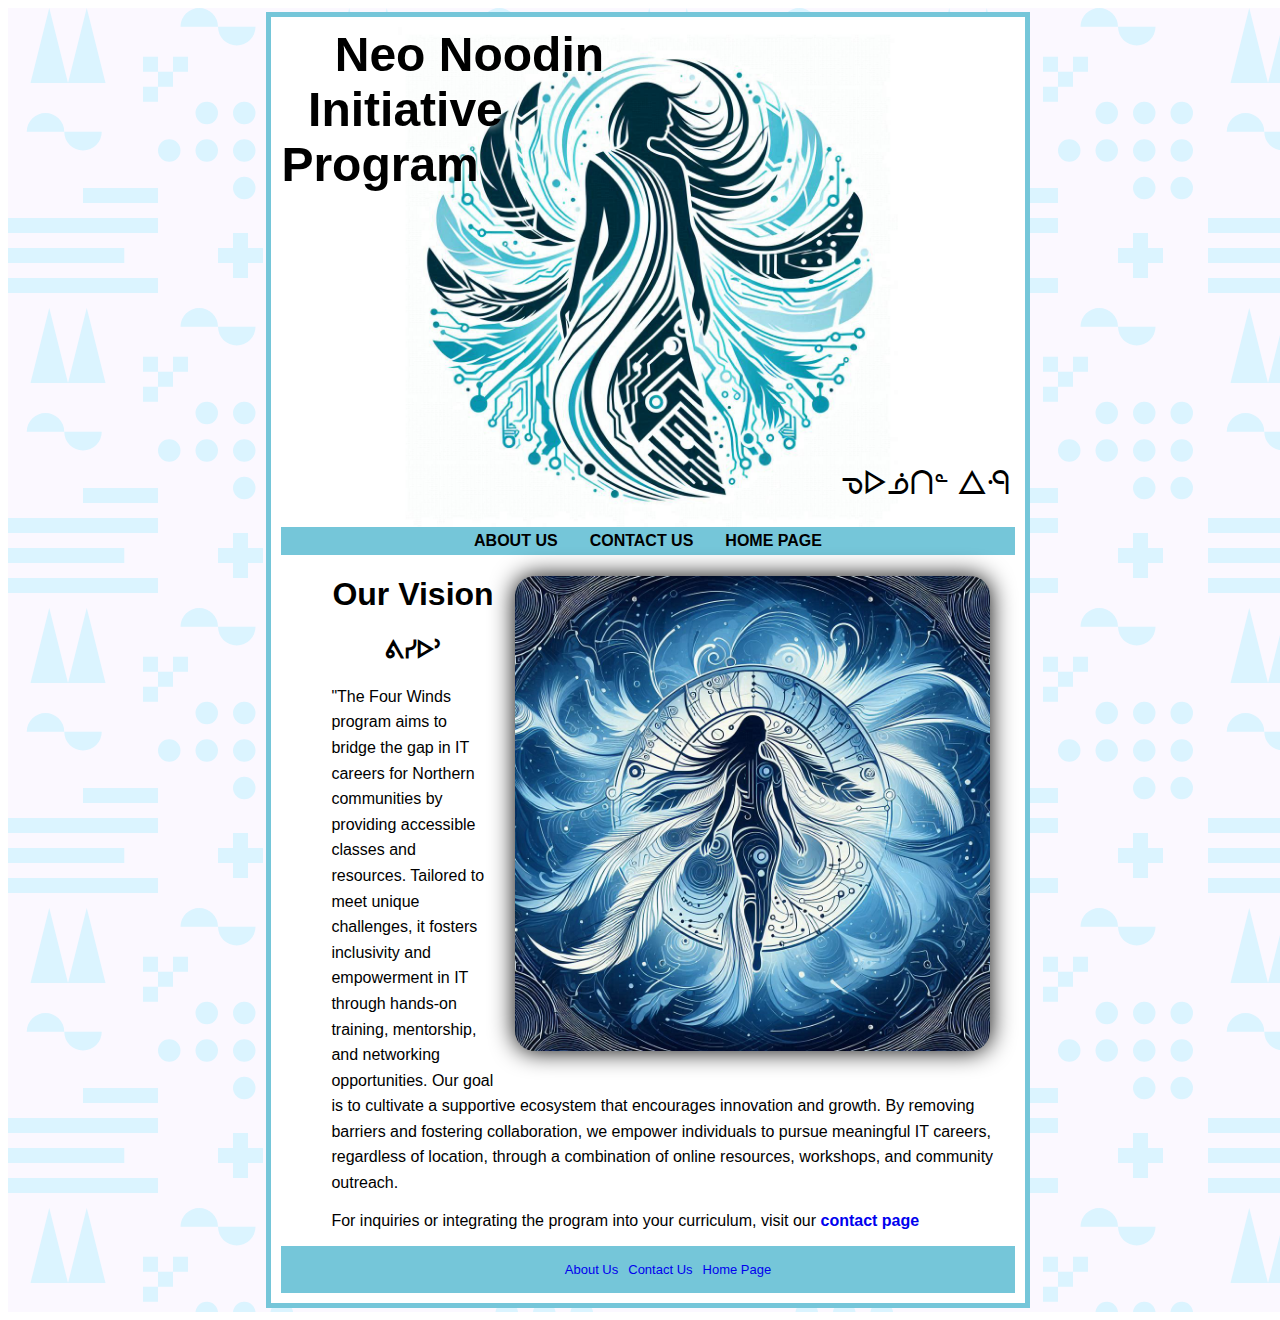
<file: index.html>
<!DOCTYPE html>
<html lang="en">
<head>
    <meta charset="UTF-8">
    <meta name="viewport" content="width=device-width, initial-scale=1.0">
    <title>Neo Noodin Homepage</title>
    <link rel="stylesheet" href="p4styles.css">
</head>
<body>
    <div id="root">
        <div class="stage">
            <header>
                <div class="heroImageContainer FlexRow">
                    <img class="heroImage center" src="images/heroImage.jpg " alt="heroImage">
                    <div class="title">&nbsp;&nbsp;&nbsp;&nbsp;Neo Noodin <br> &nbsp;&nbsp;Initiative <br>Program</div>
                    <div class="subTitle">ᓀᐅᓅᑎᓐ ᐃᑴ</div>
                </div>
                <div class="mainNavBar FlexRow JustifyCenter">
                    <ul class="FlexRow">
                        <li><a href="aboutfourwinds.html">About Us</a></li>
                        <li><a href="contact.html">Contact Us</a></li>
                        <li><a href="index.html">Home Page</a></li>
                    </ul>
                </div>
            </header>

            
            <main>
                <div class="in_neonoodinImage">
                    <img src="images/neonoodin.jpg" alt="neonoodin">
                </div>
                <div>
                    <section class="in_visionSection">
                        <h1>Our Vision</h1>
                        <h2>ᕕᓯᐅᐣ</h2>
                        <p class="lineSpace">
                            "The Four Winds program aims to bridge the gap in IT careers for Northern communities by providing accessible classes and resources.
                            Tailored to meet unique challenges, it fosters inclusivity and empowerment in IT through hands-on training, mentorship, and networking 
                            opportunities. Our goal is to cultivate a supportive ecosystem that encourages innovation and growth. By removing barriers and fostering 
                            collaboration, we empower individuals to pursue meaningful IT careers, regardless of location, through a combination of online resources, 
                            workshops, and community outreach.
                        </p>

                        <div>
                            <p>
                                For inquiries or integrating the program into your curriculum, visit our <a href="contact.html" class="boldText">contact page</a> 
                            </p>
                        </div>
                    </section>
                </div>
            </main>

            <!-- EDIT FOOTER  -->
            <footer>
                <div class="footerNavBar FlexRow JustifyCenter">
                    <ul class="FlexRow">
                        <li><a href="aboutfourwinds.html">About Us</a></li>
                        <li><a href="contact.html">Contact Us</a></li>
                        <li><a href="index.html">Home Page</a></li>
                    </ul>
                </div>
            </footer>
        </div>
    </div>
</body>
</html>
</file>
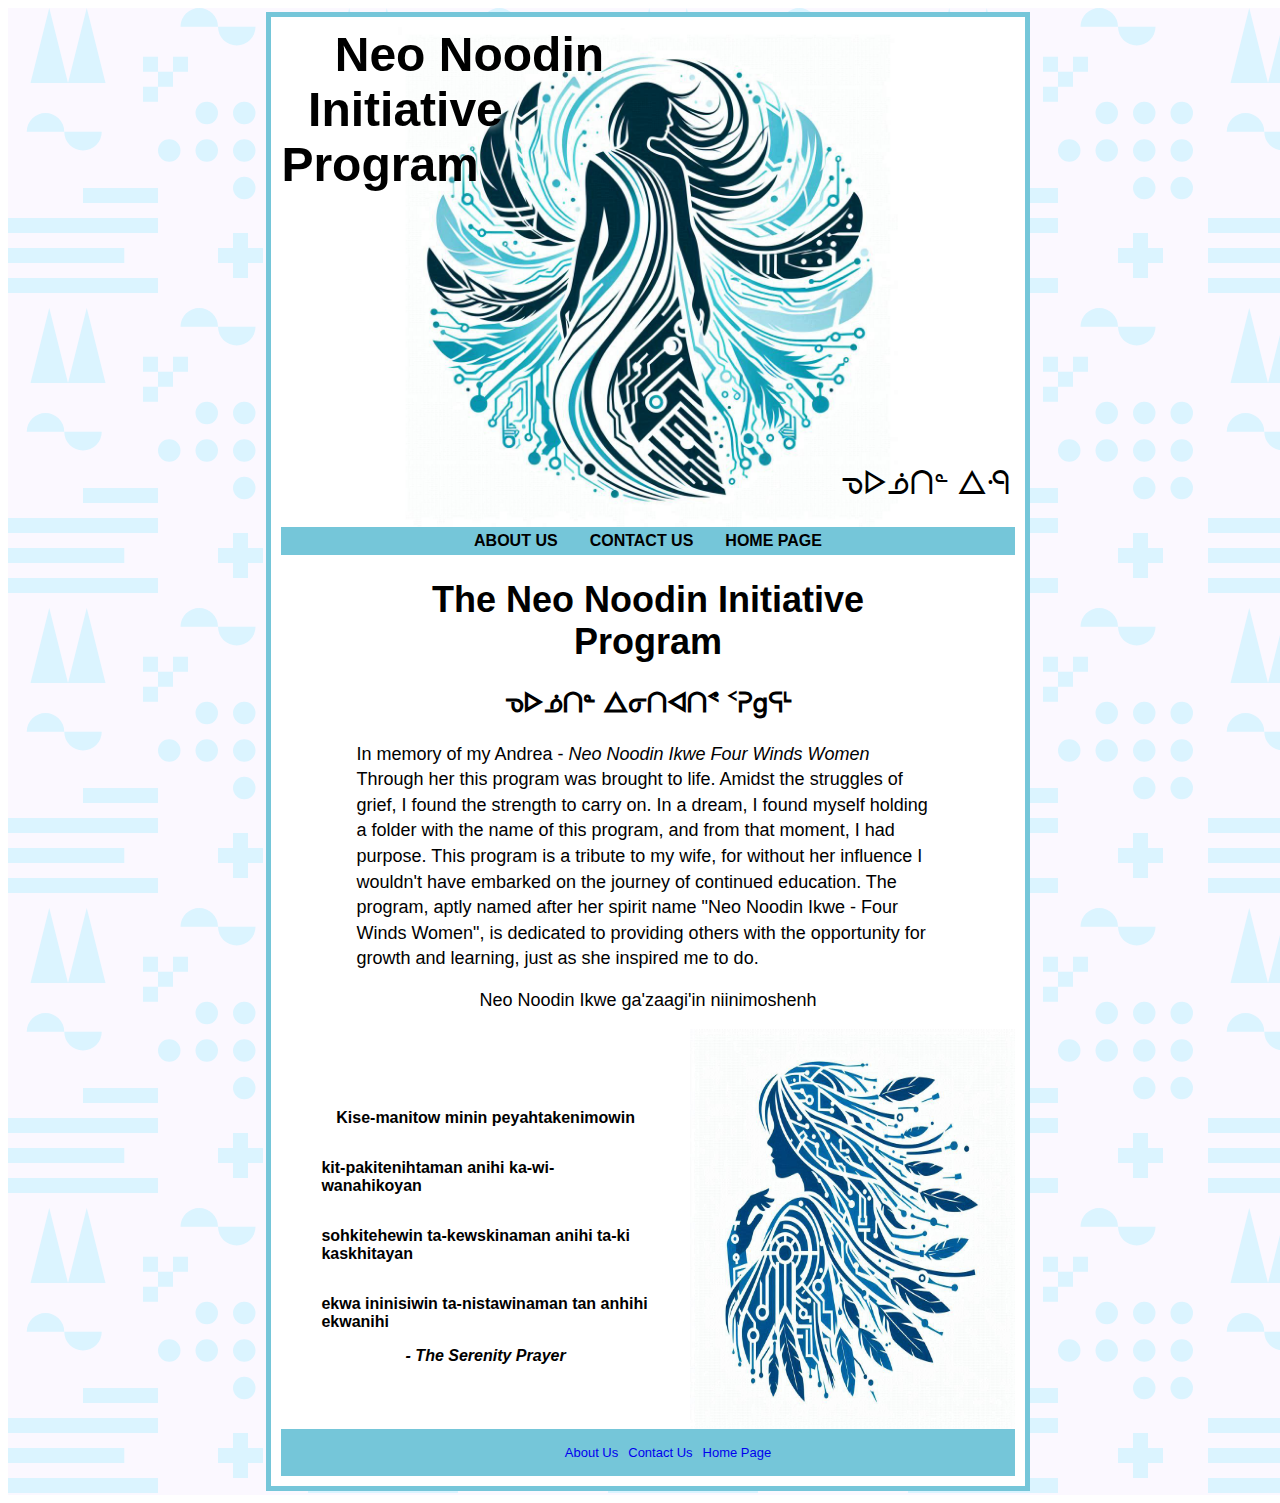
<file: aboutfourwinds.html>
<!DOCTYPE html>
<html lang="en">
<head>
    <meta charset="UTF-8">
    <meta name="viewport" content="width=device-width, initial-scale=1.0">
    <title>NN About Us</title>
    <link rel="stylesheet" href="p4styles.css">
</head>
<body>
    <div id="root">
        <div class="stage">
            <header>
                <div class="heroImageContainer FlexRow">
                    <img class="heroImage center" src="images/heroImage.jpg " alt="heroImage">
                    <div class="title">&nbsp;&nbsp;&nbsp;&nbsp;Neo Noodin <br> &nbsp;&nbsp;Initiative <br>Program</div>
                    <div class="subTitle">ᓀᐅᓅᑎᓐ ᐃᑴ</div>
                </div>
                <div class="mainNavBar FlexRow JustifyCenter">
                    <ul class="FlexRow">
                        <li><a href="aboutfourwinds.html">About Us</a></li>
                        <li><a href="contact.html">Contact Us</a></li>
                        <li><a href="index.html">Home Page</a></li>
                    </ul>
                </div>
            </header>

            
            <main>
                <div class="FlexCol JustifyCenter">
                    <section class="ab_fourwinds">
                        <h1>The Neo Noodin Initiative Program</h1>
                        <h2>ᓀᐅᓅᑎᓐ ᐃᓂᑎᐊᑎᕝ ᑉᕈgᕋᒻ</h2>
                        <p class="lineSpace">
                            In memory of my Andrea - <i>Neo Noodin Ikwe Four Winds Women</i>
                            <br>
                            Through her this program was brought to life. Amidst the struggles of grief, 
                            I found the strength to carry on. In a dream,  I found myself holding a folder with the name of this program,
                            and from that moment, I had purpose. This program is a tribute to my wife, for without her influence
                            I wouldn't have embarked on the journey of continued education. The program, aptly named after her spirit name 
                            "Neo Noodin Ikwe - Four Winds Women", is dedicated to providing others with the opportunity for growth and learning,
                            just as she inspired me to do.
                            <br>
                        </p>
                        <p class="centerText">Neo Noodin Ikwe ga'zaagi'in niinimoshenh</p>
                    </section>
                </div>
                <div class="FlexRow">
                    <blockquote class="boldText FlexCol FlexGrow ItemsCenter JustifyCenter">
                        <p>Kise-manitow minin peyahtakenimowin</p> 
                        <p>kit-pakitenihtaman anihi ka-wi-wanahikoyan</p>
                        <p>sohkitehewin ta-kewskinaman anihi ta-ki kaskhitayan</p> 
                        <p>ekwa ininisiwin ta-nistawinaman tan anhihi ekwanihi</p>
                        <cite>- The Serenity Prayer</cite>
                    </blockquote>
                    <div class="ab_niinimoshenhImage">
                        <img src="images/niinimoshenh.jpg" alt="niinimoshenh">
                    </div>
                </div>
            </main>

            
            <footer>
                <div class="footerNavBar FlexRow JustifyCenter">
                    <ul class="FlexRow">
                        <li><a href="aboutfourwinds.html">About Us</a></li>
                        <li><a href="contact.html">Contact Us</a></li>
                        <li><a href="index.html">Home Page</a></li>
                    </ul>
                </div>
            </footer>
        </div>
    </div>
</body>
</html>
</file>
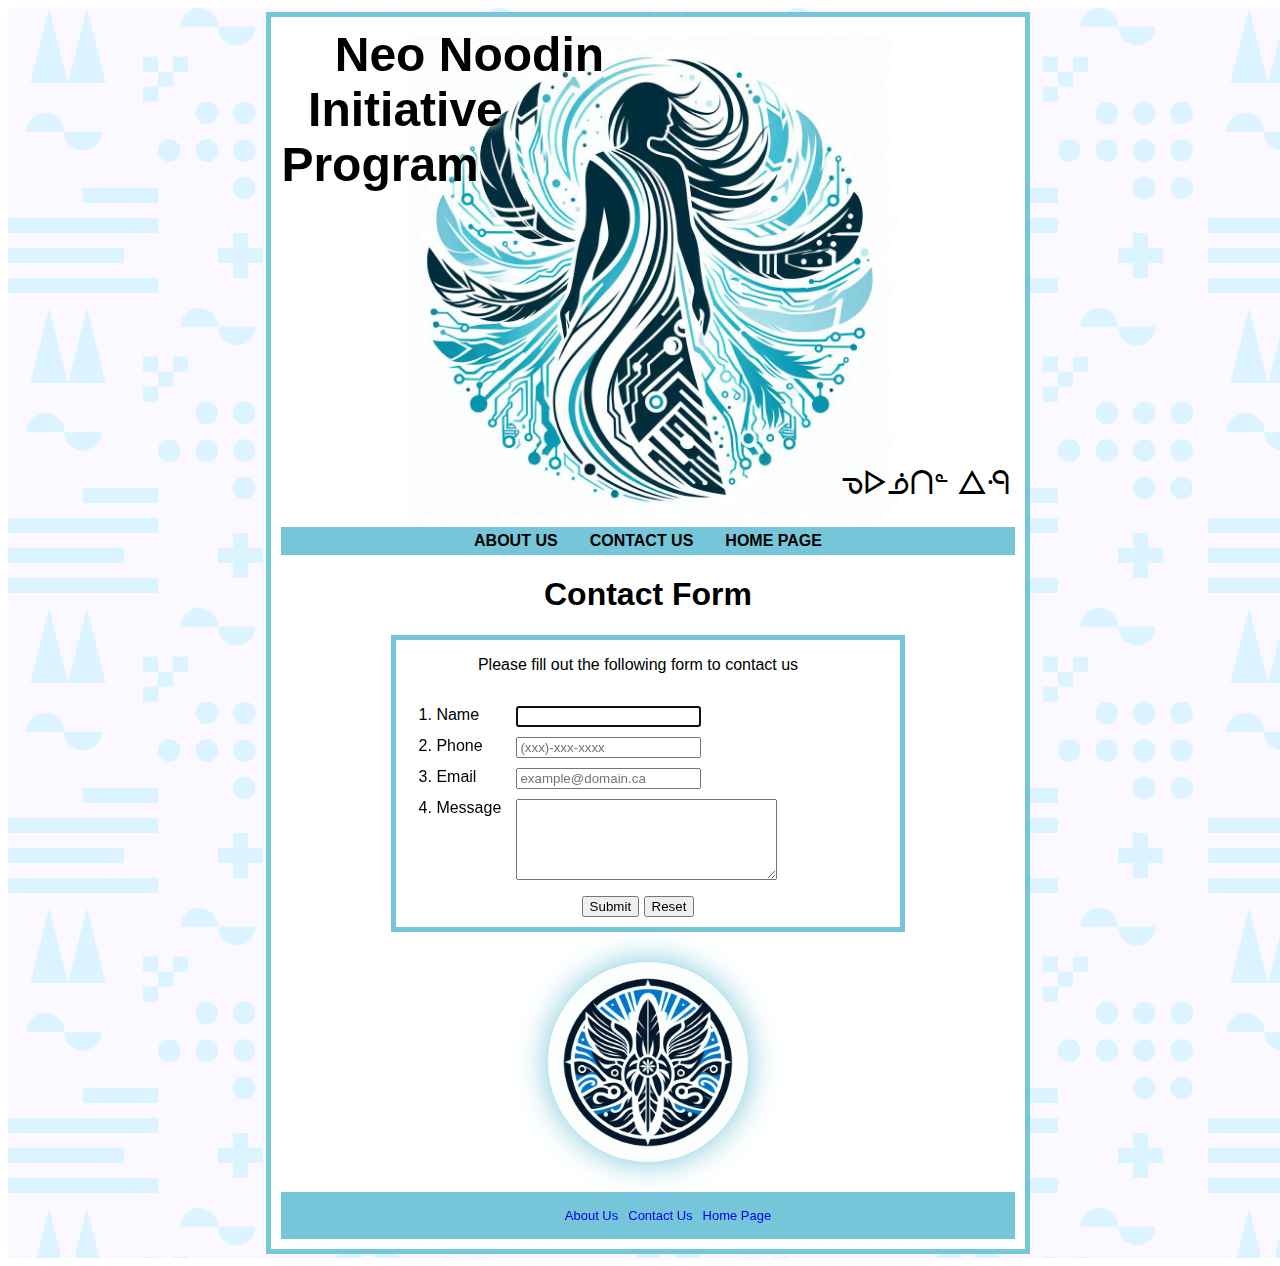
<file: contact.html>
<!DOCTYPE html>
<html lang="en">
<head>
    <meta charset="UTF-8">
    <meta name="viewport" content="width=device-width, initial-scale=1.0">
    <title>NN Contact Form</title>
    <link rel="stylesheet" href="p4styles.css">
    <script src="formvalidation.js"></script>
</head>
<body>
    <div id="root">
        <div class="stage">
            <header>
                <div class="heroImageContainer FlexRow">
                    <img class="heroImage center" src="images/heroImage.jpg " alt="heroImage">
                    <div class="title">&nbsp;&nbsp;&nbsp;&nbsp;Neo Noodin <br> &nbsp;&nbsp;Initiative <br>Program</div>
                    <div class="subTitle">ᓀᐅᓅᑎᓐ ᐃᑴ</div>
                </div>
                <div class="mainNavBar FlexRow JustifyCenter">
                    <ul class="FlexRow">
                        <li><a href="aboutfourwinds.html">About Us</a></li>
                        <li><a href="contact.html">Contact Us</a></li>
                        <li><a href="index.html">Home Page</a></li>
                    </ul>
                </div>
            </header>

            
            <main>
                <h1>Contact Form</h1>
                <form id="co_form" class="co_form" action="index.html" method="get">
                    <div class="FlexRow JustifyCenter">
                        <p>Please fill out the following form to contact us</p>
                    </div>
                    <ol>
                        <li>
                            <div class="FlexRow bottomMargin">
                                <label for="name">Name</label>
                                <input type="text" id="name" name="name" autofocus>
                                <p class="co_formError" id="name_error">* Required field</p>
                            </div>
                        </li>
                        <li>
                            <div class="FlexRow bottomMargin">
                                <label for="phone">Phone</label>
                                <input type="tel" id="phone" name="phone" placeholder="(xxx)-xxx-xxxx">
                                <p class="co_formError" id="phone_error">* Required field</p>
                                <p class="co_formError" id="phoneformat_error">
                                    * Invalid phone number
                                </p>
                            </div>
                        </li>
                        <li> 
                            <div class="FlexRow bottomMargin"> 
                                <label for="email">Email</label>
                                <input type="email" id="email" name="email" placeholder="example@domain.ca" >
                                <p class="co_formError" id="email_error">* Required field</p>
							<p class="co_formError" id="emailformat_error">
								* Invalid email address
							</p>
                            </div>
                        </li>
                        <li>
                            <div class="FlexRow">
                                <label for="message">Message</label>
                                <br>
                                <textarea name="message" id="message" cols="30" rows="5"></textarea>
                                <p class="co_formError" id="message_error">* Required field</p>
                            </div>
                        </li>
                    </ol>
                    <div class="co_formButtons">
                        <button type="submit">Submit</button>
                        <button type="reset">Reset</button>
                    </div>
                </form>

                


                 <div class="co_contactImage">
                    <img src="images/feather.jpg" alt="feather">
                 </div>
            </main>

            <!-- EDIT FOOTER  -->
            <footer>
                <div class="footerNavBar FlexRow JustifyCenter">
                    <ul class="FlexRow">
                        <li><a href="aboutfourwinds.html">About Us</a></li>
                        <li><a href="contact.html">Contact Us</a></li>
                        <li><a href="index.html">Home Page</a></li>
                    </ul>
                </div>
            </footer>
        </div>
    </div>
</body>
</html>
</file>
<file: p4styles.css>
/*********************
    
    Project 4
    Name: Brenton Wilson 0231906
    Date: 2024-02-28
    Description: Project 4 Design to Development

**********************/

@font-face {
    font-family: "syllabicsFont";
    src: url("/FreeSans.woff") format('woff');
}
  

* {
    box-sizing: border-box;
}

body,
html {
    min-height: 100%;
    height: fit-content;
    width: 100%;
    font-size: 1em;
    font-family: 'Lucida Sans', 'Lucida Sans Regular', 'Lucida Grande', 'Lucida Sans Unicode', Geneva, Verdana, sans-serif;
}

#root {
    padding: 0.25rem;
    min-height: 100dvh;
    display: flex;
    flex-direction: column;
    align-items: center;
    background-color: #fbf8ff;
background-image: url("data:image/svg+xml,%3Csvg xmlns='http://www.w3.org/2000/svg' width='300' height='300' viewBox='0 0 80 80'%3E%3Cg fill='%23abeeff' fill-opacity='0.4'%3E%3Cpath fill-rule='evenodd' d='M11 0l5 20H6l5-20zm42 31a3 3 0 1 0 0-6 3 3 0 0 0 0 6zM0 72h40v4H0v-4zm0-8h31v4H0v-4zm20-16h20v4H20v-4zM0 56h40v4H0v-4zm63-25a3 3 0 1 0 0-6 3 3 0 0 0 0 6zm10 0a3 3 0 1 0 0-6 3 3 0 0 0 0 6zM53 41a3 3 0 1 0 0-6 3 3 0 0 0 0 6zm10 0a3 3 0 1 0 0-6 3 3 0 0 0 0 6zm10 0a3 3 0 1 0 0-6 3 3 0 0 0 0 6zm-30 0a3 3 0 1 0 0-6 3 3 0 0 0 0 6zm-28-8a5 5 0 0 0-10 0h10zm10 0a5 5 0 0 1-10 0h10zM56 5a5 5 0 0 0-10 0h10zm10 0a5 5 0 0 1-10 0h10zm-3 46a3 3 0 1 0 0-6 3 3 0 0 0 0 6zm10 0a3 3 0 1 0 0-6 3 3 0 0 0 0 6zM21 0l5 20H16l5-20zm43 64v-4h-4v4h-4v4h4v4h4v-4h4v-4h-4zM36 13h4v4h-4v-4zm4 4h4v4h-4v-4zm-4 4h4v4h-4v-4zm8-8h4v4h-4v-4z'/%3E%3C/g%3E%3C/svg%3E");
}


/* #############################################################################
######################### UTILITY CLASSES ######################################
################################################################################ */
.FlexRow {
	display: flex;
	flex-direction: row;
}

.FlexCol {
	display: flex;
	flex-direction: column;
}

.FlexGrow {
	flex-grow: 1;
}

.SelfEnd {
	align-self: flex-end;
}

.SelfCenter {
	align-self: center;
}

.JustifyCenter {
	justify-content: center;
}

.center {
	margin: 0px auto;
}

.ItemsCenter {
    align-items: center;
}

.bottomMargin {
    margin-bottom: 10px;
}

/* #############################################################################
######################### GLOBAL RULES #########################################
################################################################################ */
.title {
    position: absolute;
    font-size: 1rem;
    font-weight: bold;
    filter: drop-shadow(0 0 .25rem white);
}

h1 {
   text-align: center; 
}

h2 {
    text-align: center;
    font-family: syllabicsFont;
}

.subTitle{
    font-family: syllabicsFont;
    position: absolute;
    font-size: 1rem;
    bottom: 5%;
    right: 5px;
}

.heroImage {
    max-height: 200px;
}

.heroImageContainer {
    position: relative;
}

.stage {
    width: 95%;
    background-color: white;
    border: 5px solid rgb(117,198,217);
    padding: 10px;
}

.mainNavBar{
    font-weight: bold;
    text-transform: uppercase;
    background-color: rgb(117, 198, 217);
    font-size: .65rem;
}

.mainNavBar ul {
    margin: 0;
    padding: 5px;
}


.mainNavBar ul li a {
    color: black;
}

a { 
    text-decoration: none;

}

.boldText {
    font-weight: bold;
}

.centerText {
    text-align: center;
}

.lineSpace {
    line-height: 1.6rem;
}

a:hover {
	text-decoration: line-through;
	background-color: rgb(206, 210, 214);
}

.mainNavBar ul li{
    margin: 0px 1rem;
    list-style: none;
    justify-content: center;
    text-shadow: white;
}

.mainNavBar li a {
	color: rgba(255, 255, 255,0.8);
}


footer{
    clear: both;
}

.footerNavBar{
    background-color:rgb(117, 198, 217);
}

.footerNavBar ul li {
    list-style: none;
    margin: 0px 5px;
    font-size: small;
}

@media (width >= 720px ){
    .heroImage{
        max-height: 350px;
    }
    .in_neonoodinImage{
        width: 500px;
        height: 500px;
    }
    .stage{
        width: 60%;
    }
    .title {
        font-size: 2rem;
    }

    .subTitle {
        font-size: 1em;
    }
    .mainNavBar{
        font-size: 1rem;
    }
    
}

@media (width >= 1024px ){
    .heroImage{
        max-height: 500px;
    }
    .in_neonoodinImage{
        width: 500px;
        height: 500px;
    }
    .stage{
        width: 60%;
    }
    .title {
        font-size: 3rem;
    }

    .subTitle {
        font-size: 2rem;
    }
    .mainNavBar{
        font-size: 1rem;
    }
    
}
/* #############################################################################
######################### INDEX HTML RULES #####################################
################################################################################ */
.in_neonoodinImage {
    float: right;
    width: 350px;
    height: 350px;
    margin-left: 20px;
}

.in_neonoodinImage img {
    width: 95%;
    height: 95%;
    border-radius: 20px;
    filter: drop-shadow(0 0 0.75rem black);
}

.in_visionSection {
    padding-left: 50px;
}

@media (width >= 1024px ){
    .in_neonoodinImage{
        width: 500px;
        height: 500px;
    }
}



/* #############################################################################
######################### ABOUT HTML RULES######################################
################################################################################ */

.ab_fourwinds {
    font-size: large; 
    padding-left: 75px;
    padding-right: 75px;
}

.ab_niinimoshenhImage {
    height: 400px;
    width: 400px
}

.ab_niinimoshenhImage img {
    width: 100%;
    height: 100%;
}

@media (width >= 1024px ){
    .in_neonoodinImage{
        width: 500px;
        height: 500px;
    }
}

/* #############################################################################
######################### CONTACT HTML RULES ###################################
################################################################################ */

.co_contactImage {
    height: 200px;
    width: 200px;
    margin: 30px auto;
}

.co_contactImage img{
    width: 100%;
    height: 100%;
    filter: drop-shadow(0 0 1rem rgb(117, 198, 217));
    border-radius: 9999px;
}

.co_form {
    margin: 0px auto;
    width: 95%;
    max-width: 700px;
    margin-bottom: 10px;
    margin-top: 20px;
    border: 5px solid rgb(117,198,217);
    padding-right: 20px;
}

.co_form label {
    min-width: 5rem;
}

.co_formButtons {
    width:fit-content;
    margin: 0px auto;
    margin-bottom: 10px;
}

.co_formError {
    color: red;
}

@media (width >= 1024px ){
    .co_form {
        width: 70%;
    }
}
</file>
